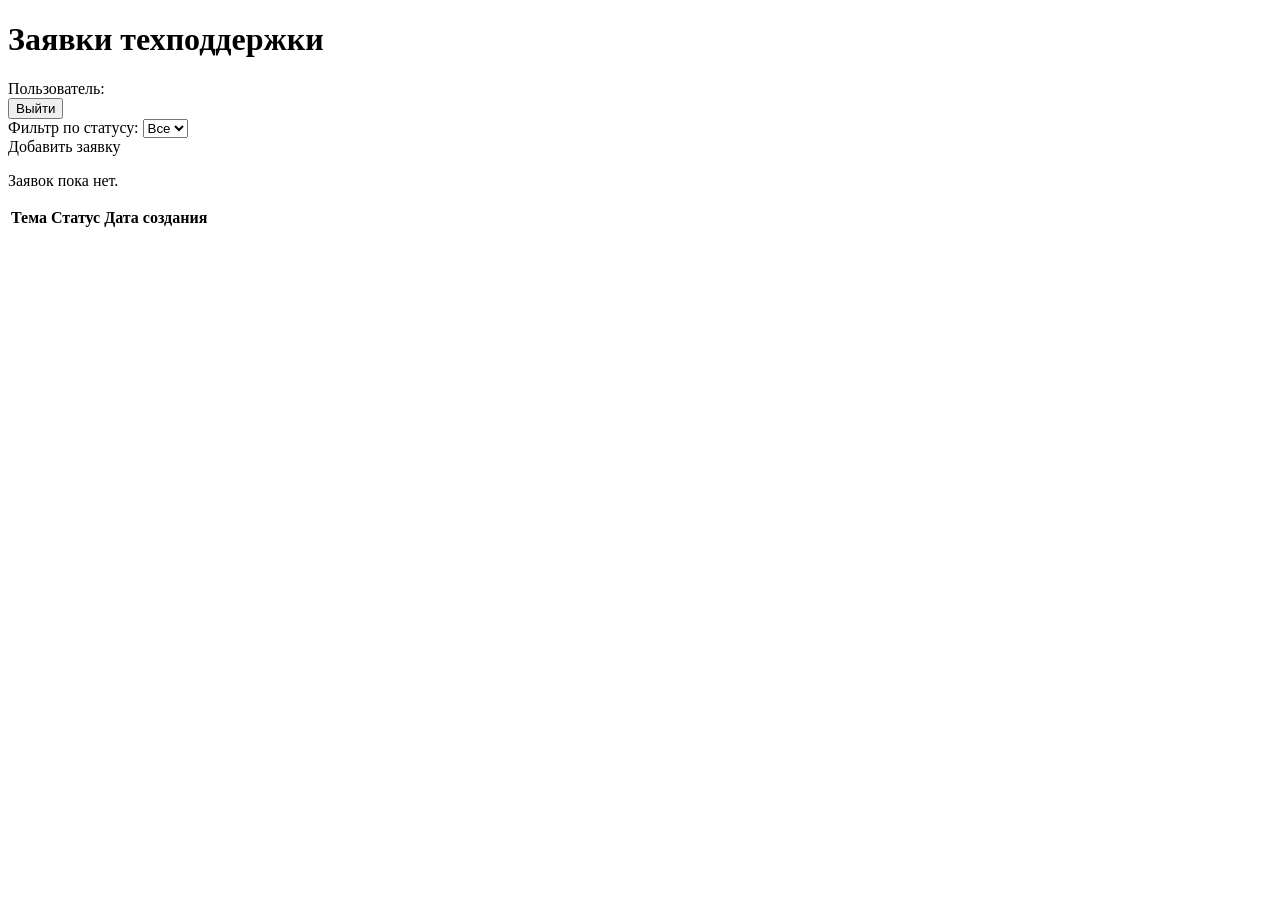
<file: src/main/resources/templates/index.html>
<!doctype html>
<html xmlns:th="http://www.thymeleaf.org" lang="ru">
    <head>
        <meta charset="UTF-8" />
        <title>Мои заявки</title>
        <link rel="stylesheet" th:href="@{/css/style.css}" />
    </head>
    <body>
        <div class="container wide">
            <div class="topbar">
                <h1>Заявки техподдержки</h1>
                <div>
                    <span>Пользователь: <b th:text="${login}"></b></span>
                    <form method="post" th:action="@{/logout}">
                        <button type="submit" class="link-btn">Выйти</button>
                    </form>
                </div>
            </div>

            <div class="filters">
                <form method="get" th:action="@{/}">
                    <label>Фильтр по статусу:</label>
                    <select name="status" onchange="this.form.submit()">
                        <option value="">Все</option>
                        <option
                            th:each="s : ${statuses}"
                            th:value="${s}"
                            th:text="${s.title}"
                            th:selected="${s == selectedStatus}"
                        ></option>
                    </select>
                </form>
                <a class="btn" th:href="@{/ticket/new}">Добавить заявку</a>
            </div>

            <p th:if="${#lists.isEmpty(tickets)}">Заявок пока нет.</p>

            <table th:unless="${#lists.isEmpty(tickets)}">
                <thead>
                    <tr>
                        <th>Тема</th>
                        <th>Статус</th>
                        <th>Дата создания</th>
                    </tr>
                </thead>
                <tbody>
                    <tr th:each="t : ${tickets}">
                        <td>
                            <a
                                th:href="@{'/ticket/' + ${t.id}}"
                                th:text="${t.subject}"
                            ></a>
                        </td>
                        <td>
                            <span
                                class="status"
                                th:classappend="'status-' + ${t.status.name()}"
                                th:text="${t.status.title}"
                            ></span>
                        </td>
                        <td
                            th:text="${#temporals.format(t.createdAt, 'dd.MM.yyyy HH:mm')}"
                        ></td>
                    </tr>
                </tbody>
            </table>
        </div>
    </body>
</html>
</file>
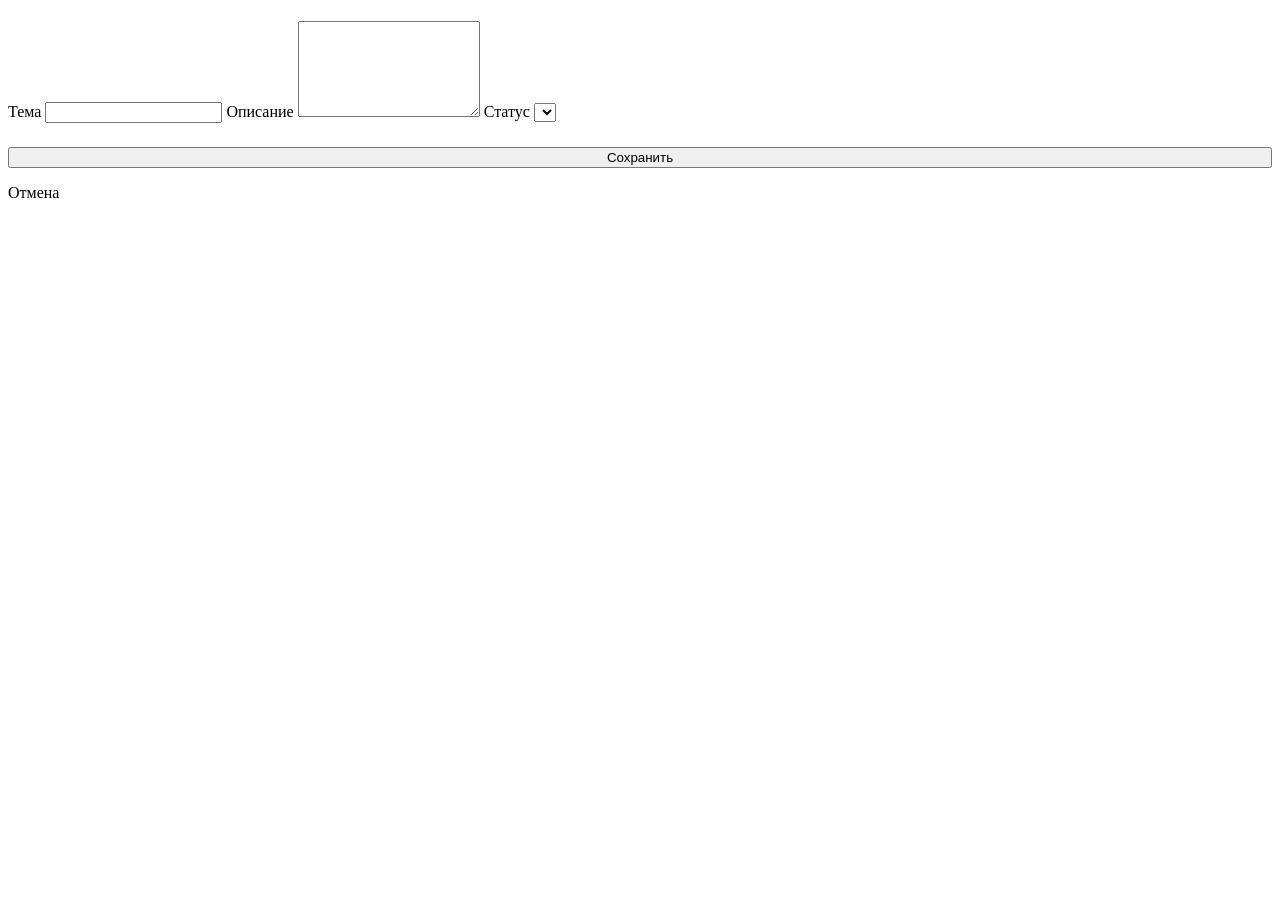
<file: src/main/resources/templates/form.html>
<!DOCTYPE html>
<html xmlns:th="http://www.thymeleaf.org" lang="ru">
<head>
    <meta charset="UTF-8">
    <title th:text="${isEdit} ? 'Редактирование' : 'Новая заявка'">Заявка</title>
    <link rel="stylesheet" th:href="@{/css/style.css}">
</head>
<body>
<div class="container">
    <h1 th:text="${isEdit} ? 'Редактировать заявку' : 'Новая заявка'"></h1>

    <form method="post" th:action="@{/ticket/save}">
        <input type="hidden" name="id" th:if="${isEdit}" th:value="${ticket.id}">

        <label>Тема</label>
        <input type="text" name="subject" th:value="${ticket.subject}" required>

        <label>Описание</label>
        <textarea name="description" rows="6" required th:text="${ticket.description}"></textarea>

        <label>Статус</label>
        <select name="status">
            <option th:each="s : ${statuses}"
                    th:value="${s}"
                    th:text="${s.title}"
                    th:selected="${isEdit and s == ticket.status}"></option>
        </select>

        <button type="submit" style="width:100%; margin-top:24px;">Сохранить</button>
    </form>

    <p><a th:href="@{/}">Отмена</a></p>
</div>
</body>
</html>
</file>
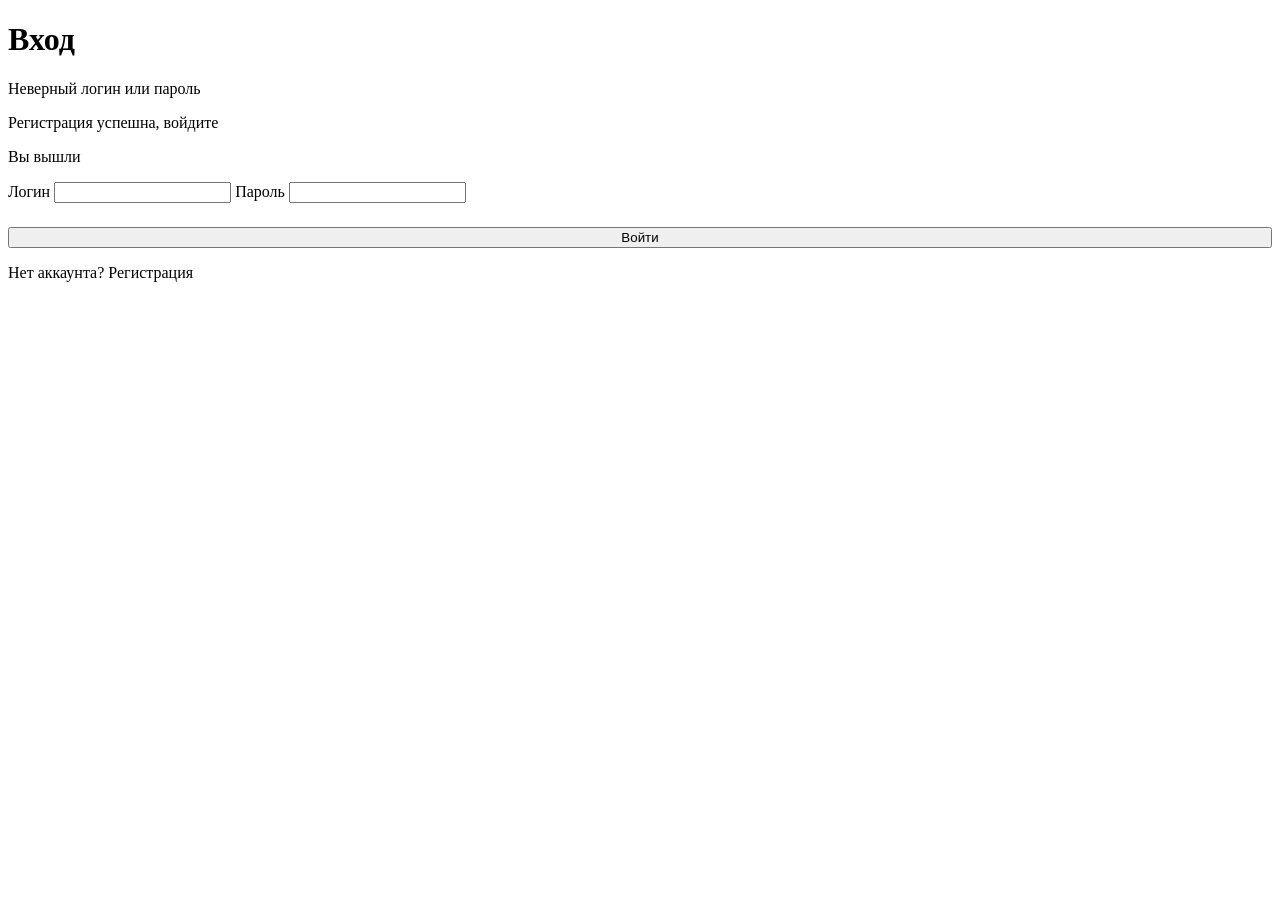
<file: src/main/resources/templates/login.html>
<!DOCTYPE html>
<html xmlns:th="http://www.thymeleaf.org" lang="ru">
<head>
    <meta charset="UTF-8">
    <title>Вход</title>
    <link rel="stylesheet" th:href="@{/css/style.css}">
</head>
<body>
<div class="container">
    <h1>Вход</h1>

    <p class="error" th:if="${param.error}">Неверный логин или пароль</p>
    <p class="ok" th:if="${param.registered}">Регистрация успешна, войдите</p>
    <p class="ok" th:if="${param.logout}">Вы вышли</p>

    <form method="post" th:action="@{/login}">
        <label>Логин</label>
        <input type="text" name="username" required>

        <label>Пароль</label>
        <input type="password" name="password" required>

        <button type="submit" style="width:100%; margin-top:24px;">Войти</button>
    </form>

    <p>Нет аккаунта? <a th:href="@{/register}">Регистрация</a></p>
</div>
</body>
</html>
</file>
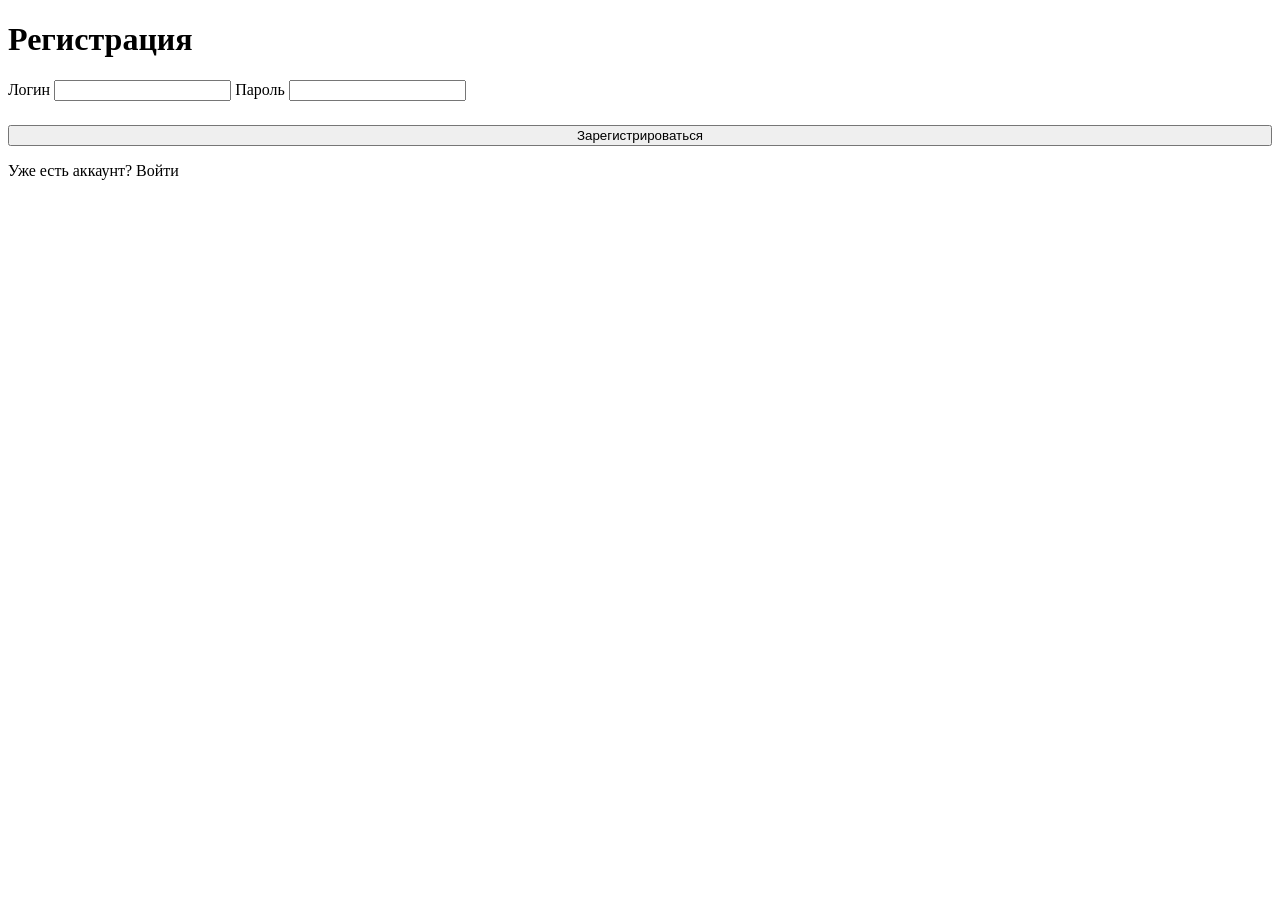
<file: src/main/resources/templates/register.html>
<!DOCTYPE html>
<html xmlns:th="http://www.thymeleaf.org" lang="ru">
<head>
    <meta charset="UTF-8">
    <title>Регистрация</title>
    <link rel="stylesheet" th:href="@{/css/style.css}">
</head>
<body>
<div class="container">
    <h1>Регистрация</h1>

    <p class="error" th:if="${error}" th:text="${error}"></p>

    <form method="post" th:action="@{/register}">
        <label>Логин</label>
        <input type="text" name="login" required>

        <label>Пароль</label>
        <input type="password" name="password" required>

        <button type="submit" style="width:100%; margin-top:24px;">Зарегистрироваться</button>
    </form>

    <p>Уже есть аккаунт? <a th:href="@{/login}">Войти</a></p>
</div>
</body>
</html>
</file>
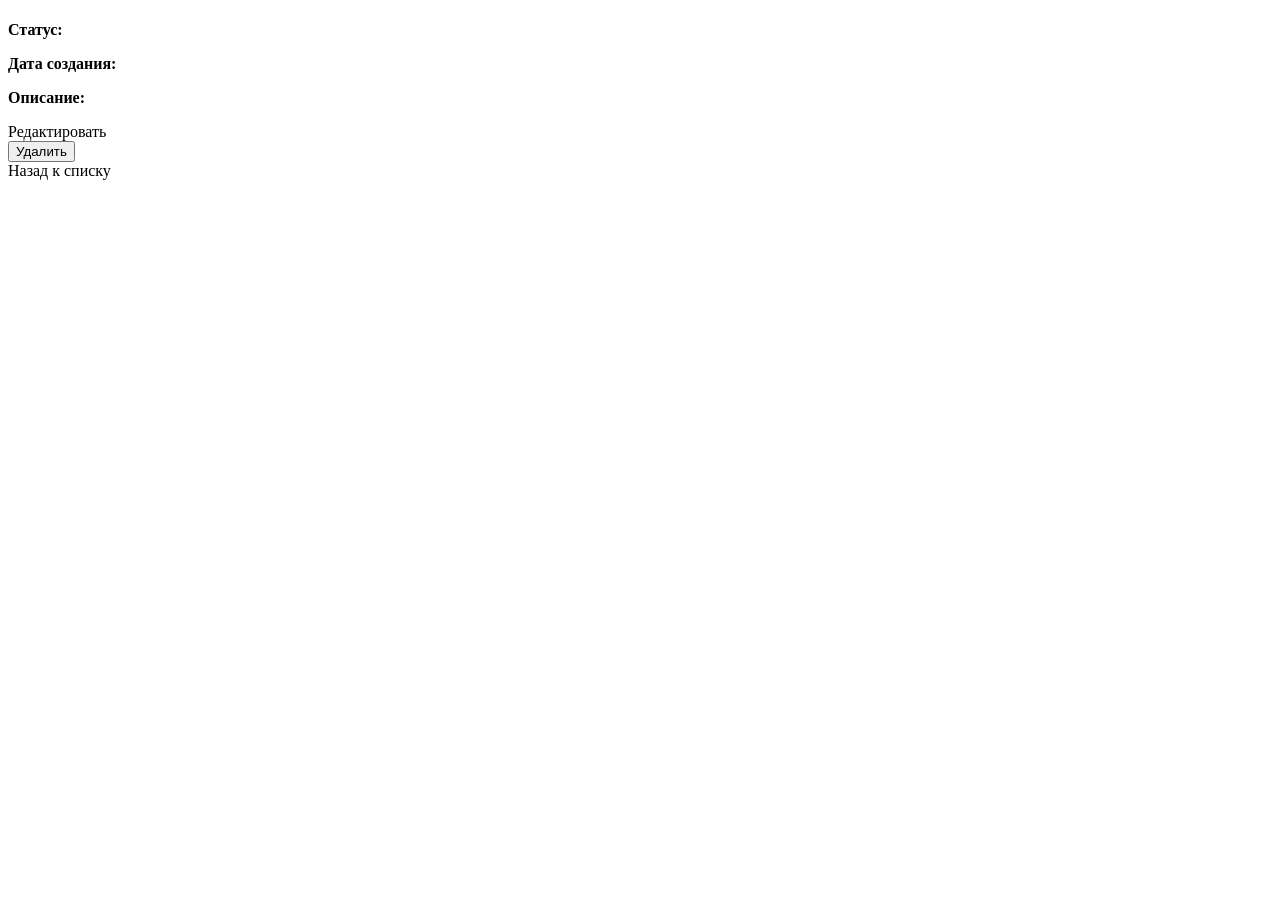
<file: src/main/resources/templates/view.html>
<!DOCTYPE html>
<html xmlns:th="http://www.thymeleaf.org" lang="ru">
<head>
    <meta charset="UTF-8">
    <title th:text="${ticket.subject}">Заявка</title>
    <link rel="stylesheet" th:href="@{/css/style.css}">
</head>
<body>
<div class="container">
    <h1 th:text="${ticket.subject}"></h1>

    <p><b>Статус:</b> <span class="status" th:classappend="'status-' + ${ticket.status.name()}" th:text="${ticket.status.title}"></span></p>
    <p><b>Дата создания:</b>
        <span th:text="${#temporals.format(ticket.createdAt, 'dd.MM.yyyy HH:mm')}"></span>
    </p>

    <p><b>Описание:</b></p>
    <div class="description" th:text="${ticket.description}"></div>

    <div class="actions">
        <a class="btn" th:href="@{'/ticket/' + ${ticket.id} + '/edit'}">Редактировать</a>
        <form method="post" th:action="@{'/ticket/' + ${ticket.id} + '/delete'}"
              onsubmit="return confirm('Удалить заявку?')">
            <button type="submit" class="btn danger">Удалить</button>
        </form>
        <a th:href="@{/}">Назад к списку</a>
    </div>
</div>
</body>
</html>
</file>
